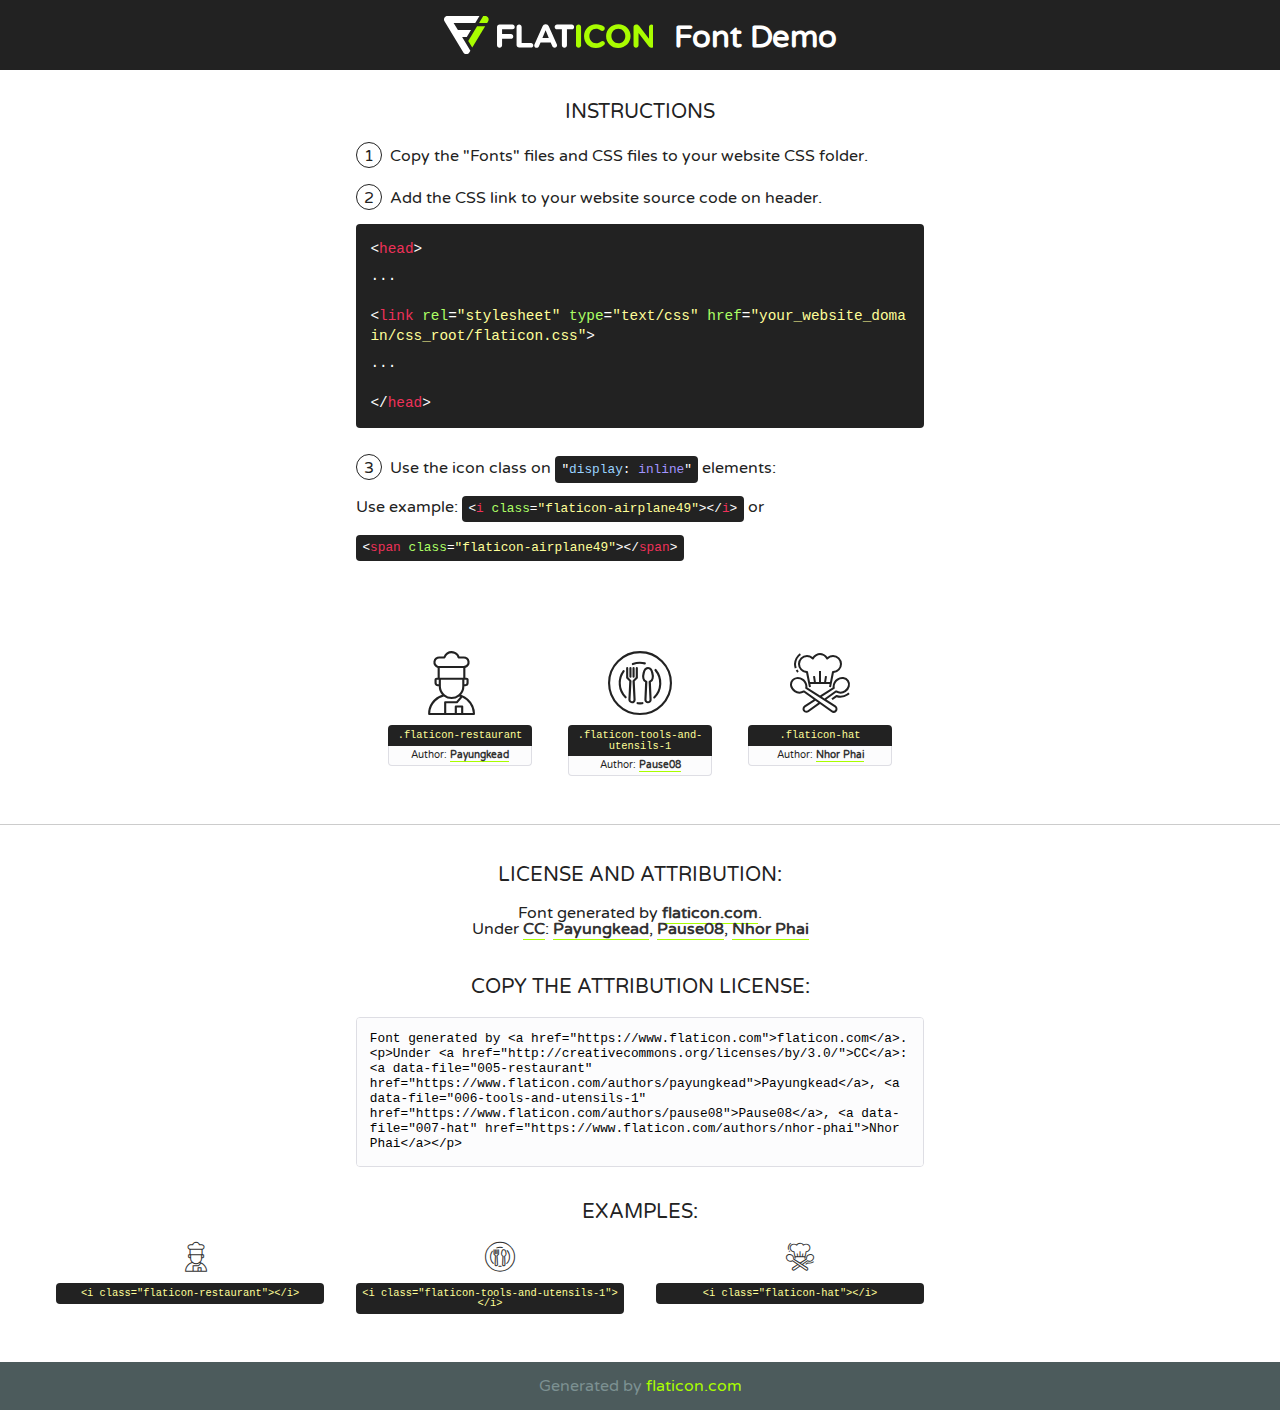
<file: Masala Villa/Massala Villa/fonts/flaticon.html>
<!DOCTYPE html>
<!--
  Flaticon icon font: Flaticon
  Creation date: 03/05/2020 09:44
-->
<html>
<!DOCTYPE html>
<html>

<head>
    <title>Flaticon WebFont</title>
    <link href="http://fonts.googleapis.com/css?family=Varela+Round" rel="stylesheet" type="text/css" />
    <link rel="stylesheet" type="text/css" href="flaticon.css">
    <meta charset="UTF-8">
    <style>
    html, body, div, span, applet, object, iframe,
    h1, h2, h3, h4, h5, h6, p, blockquote, pre,
    a, abbr, acronym, address, big, cite, code,
    del, dfn, em, img, ins, kbd, q, s, samp,
    small, strike, strong, sub, sup, tt, var,
    b, u, i, center,
    dl, dt, dd, ol, ul, li,
    fieldset, form, label, legend,
    table, caption, tbody, tfoot, thead, tr, th, td,
    article, aside, canvas, details, embed, 
    figure, figcaption, footer, header, hgroup, 
    menu, nav, output, ruby, section, summary,
    time, mark, audio, video {
        margin: 0;
        padding: 0;
        border: 0;
        font-size: 100%;
        font: inherit;
        vertical-align: baseline;
    }
    /* HTML5 display-role reset for older browsers */
    article, aside, details, figcaption, figure, 
    footer, header, hgroup, menu, nav, section {
        display: block;
    }
    body {
        line-height: 1;
    }
    ol, ul {
        list-style: none;
    }
    blockquote, q {
        quotes: none;
    }
    blockquote:before, blockquote:after,
    q:before, q:after {
        content: '';
        content: none;
    }
    table {
        border-collapse: collapse;
        border-spacing: 0;
    }
    body {
        font-family: 'Varela Round', Helvetica, Arial, sans-serif;
        font-size: 16px;
        color: #222;
    }
    a {
        color: #333;
        border-bottom: 1px solid #a9fd00;
        font-weight: bold;
        text-decoration: none;
    }
    * {
        -moz-box-sizing: border-box;
        -webkit-box-sizing: border-box;
        box-sizing: border-box;
        margin: 0;
        padding: 0;
    }
    [class^="flaticon-"]:before, [class*=" flaticon-"]:before, [class^="flaticon-"]:after, [class*=" flaticon-"]:after {
        font-family: Flaticon;
        font-size: 30px;
        font-style: normal;
        margin-left: 20px;
        color: #333;
    }
    .wrapper {
        max-width: 600px;
        margin: auto;
        padding: 0 1em;
    }
    .title {
        font-size: 1.25em;
        text-align: center;
        margin-bottom: 1em;
        text-transform: uppercase;
    }
    header {
        text-align: center;
        background-color: #222;
        color: #fff;
        padding: 1em;
    }
    header .logo {
        width: 210px;
        height: 38px;
        display: inline-block;
        vertical-align: middle;
        margin-right: 1em;
        border: none;
    }
    header strong {
        font-size: 1.95em;
        font-weight: bold;
        vertical-align: middle;
        margin-top: 5px;
        display: inline-block;
    }
    .demo {
        margin: 2em auto;
        line-height: 1.25em;
    }
    .demo ul li {
        margin-bottom: 1em;
    }
    .demo ul li .num {
        color: #222;
        border-radius: 20px;
        display: inline-block;
        width: 26px;
        padding: 3px;
        height: 26px;
        text-align: center;
        margin-right: 0.5em;
        border: 1px solid #222;
    }
    .demo ul li code {
        background-color: #222;
        border-radius: 4px;
        padding: 0.25em 0.5em;
        display: inline-block;
        color: #fff;
        font-family: Consolas,Monaco,Lucida Console,Liberation Mono,DejaVu Sans Mono,Bitstream Vera Sans Mono,Courier New, monospace;
        font-weight: lighter;
        margin-top: 1em;
        font-size: 0.8em;
        word-break: break-all;
    }
    .demo ul li code.big {
        padding: 1em;
        font-size: 0.9em;
    }
    .demo ul li code .red {
        color: #EF3159;
    }
    .demo ul li code .green {
        color: #ACFF65;
    }
    .demo ul li code .yellow {
        color: #FFFF99;
    }
    .demo ul li code .blue {
        color: #99D3FF;
    }
    .demo ul li code .purple {
        color: #A295FF;
    }
    .demo ul li code .dots {
        margin-top: 0.5em;
        display: block;
    }
    #glyphs {
        border-bottom: 1px solid #ccc;
        padding: 2em 0;
        text-align: center;
    }
    .glyph {
        display: inline-block;
        width: 9em;
        margin: 1em;
        text-align: center;
        vertical-align: top;
        background: #FFF;
    }
    .glyph .glyph-icon {
        padding: 10px;
        display: block;
        font-family:"Flaticon";
        font-size: 64px;
        line-height: 1;
    }
    .glyph .glyph-icon:before {
        font-size: 64px;
        color: #222;
        margin-left: 0;
    }
    .class-name {
        font-size: 0.65em;
        background-color: #222;
        color: #fff;
        border-radius: 4px 4px 0 0;
        padding: 0.5em;
        color: #FFFF99;
        font-family: Consolas,Monaco,Lucida Console,Liberation Mono,DejaVu Sans Mono,Bitstream Vera Sans Mono,Courier New, monospace;
    }
    .author-name {
        font-size: 0.6em;
        background-color: #fcfcfd;
        border: 1px solid #DEDEE4;
        border-top: 0;
        border-radius: 0 0 4px 4px;
        padding: 0.5em;
    }
    .class-name:last-child {
        font-size: 10px;
        color:#888;
    }
    .class-name:last-child a {
        font-size: 10px;
        color:#555;
    }
    .class-name:last-child a:hover {
        color:#a9fd00;
    }
    .glyph > input {
        display: block;
        width: 100px;
        margin: 5px auto;
        text-align: center;
        font-size: 12px;
        cursor: text;
    }
    .glyph > input.icon-input {
        font-family:"Flaticon";
        font-size: 16px;
        margin-bottom: 10px;
    }
    .attribution .title {
        margin-top: 2em;
    }
    .attribution textarea {
        background-color: #fcfcfd;
        padding: 1em;
        border: none;
        box-shadow: none;
        border: 1px solid #DEDEE4;
        border-radius: 4px;
        resize: none;
        width: 100%;
        height: 150px;
        font-size: 0.8em;
        font-family: Consolas,Monaco,Lucida Console,Liberation Mono,DejaVu Sans Mono,Bitstream Vera Sans Mono,Courier New, monospace;
        -webkit-appearance: none;
    }
    .iconsuse {
        margin: 2em auto;
        text-align: center;
        max-width: 1200px;
    }
    .iconsuse:after {
        content: '';
        display: table;
        clear: both;
    }
    .iconsuse .image {
        float: left;
        width: 25%;
        padding: 0 1em;
    }
    .iconsuse .image p {
        margin-bottom: 1em;
    }
    .iconsuse .image span {
        display: block;
        font-size: 0.65em;
        background-color: #222;
        color: #fff;
        border-radius: 4px;
        padding: 0.5em;
        color: #FFFF99;
        margin-top: 1em;
        font-family: Consolas,Monaco,Lucida Console,Liberation Mono,DejaVu Sans Mono,Bitstream Vera Sans Mono,Courier New, monospace;
    }
    #footer {
        text-align: center;
        background-color: #4C5B5C;
        color: #7c9192;
        padding: 1em;
    }
    #footer a {
        border: none;
        color: #a9fd00;
        font-weight: normal;
    }
    @media (max-width: 960px) {
        .iconsuse .image {
            width: 50%;
        }
    }
    @media (max-width: 560px) {
        .iconsuse .image {
            width: 100%;
        }
    }
    </style>
</head>

<body class="characters-off">

    <header>
        <a href="https://www.flaticon.com" target="_blank" class="logo">
            <svg version="1.1" xmlns="http://www.w3.org/2000/svg" xmlns:xlink="http://www.w3.org/1999/xlink" xmlns:a="http://ns.adobe.com/AdobeSVGViewerExtensions/3.0/" viewBox="0 0 560.875 102.036" enable-background="new 0 0 560.875 102.036" xml:space="preserve">
                <defs>
                </defs>
                <g>
                    <g class="letters">
                        <path fill="#ffffff" d="M141.596,29.675c0-3.777,2.985-6.767,6.764-6.767h34.438c3.426,0,6.15,2.728,6.15,6.15
                        c0,3.43-2.724,6.149-6.15,6.149h-27.674v13.091h23.719c3.429,0,6.151,2.724,6.151,6.15c0,3.43-2.723,6.149-6.151,6.149h-23.719
                        v17.574c0,3.773-2.986,6.761-6.764,6.761c-3.779,0-6.764-2.989-6.764-6.761V29.675z"></path>
                        <path fill="#ffffff" d="M193.844,29.149c0-3.781,2.985-6.767,6.764-6.767c3.776,0,6.763,2.985,6.763,6.767v42.957h25.039
                        c3.426,0,6.149,2.726,6.149,6.153c0,3.425-2.723,6.15-6.149,6.15h-31.802c-3.779,0-6.764-2.986-6.764-6.768V29.149z"></path>
                        <path fill="#ffffff" d="M241.891,75.71l21.438-48.407c1.492-3.341,4.215-5.357,7.906-5.357h0.792
                        c3.686,0,6.323,2.017,7.815,5.357l21.439,48.407c0.436,0.967,0.701,1.845,0.701,2.723c0,3.602-2.809,6.501-6.414,6.501
                        c-3.161,0-5.269-1.845-6.499-4.655l-4.132-9.661h-27.059l-4.301,10.102c-1.144,2.631-3.426,4.214-6.237,4.214
                        c-3.517,0-6.24-2.81-6.24-6.325C241.1,77.64,241.451,76.677,241.891,75.71z M279.932,58.666l-8.521-20.297l-8.526,20.297H279.932
                        z"></path>
                        <path fill="#ffffff" d="M314.864,35.387H301.86c-3.429,0-6.239-2.813-6.239-6.238c0-3.429,2.811-6.24,6.239-6.24h39.533
                        c3.426,0,6.237,2.811,6.237,6.24c0,3.425-2.811,6.238-6.237,6.238h-13.001v42.785c0,3.773-2.99,6.761-6.764,6.761
                        c-3.779,0-6.764-2.989-6.764-6.761V35.387z"></path>
                        <path fill="#A9FD00" d="M352.615,29.149c0-3.781,2.985-6.767,6.767-6.767c3.774,0,6.761,2.985,6.761,6.767v49.024
                        c0,3.773-2.987,6.761-6.761,6.761c-3.781,0-6.767-2.989-6.767-6.761V29.149z"></path>
                        <path fill="#A9FD00" d="M374.132,53.836v-0.179c0-17.481,13.178-31.801,32.065-31.801c9.22,0,15.459,2.458,20.557,6.238
                        c1.402,1.054,2.637,2.985,2.637,5.357c0,3.692-2.985,6.59-6.681,6.59c-1.845,0-3.071-0.702-4.044-1.319
                        c-3.776-2.813-7.729-4.393-12.562-4.393c-10.364,0-17.831,8.611-17.831,19.154v0.173c0,10.542,7.291,19.329,17.831,19.329
                        c5.715,0,9.492-1.756,13.359-4.834c1.049-0.874,2.458-1.491,4.039-1.491c3.429,0,6.325,2.813,6.325,6.236
                        c0,2.106-1.056,3.78-2.282,4.834c-5.539,4.834-12.036,7.733-21.878,7.733C387.572,85.464,374.132,71.493,374.132,53.836z"></path>
                        <path fill="#A9FD00" d="M433.009,53.836v-0.179c0-17.481,13.79-31.801,32.766-31.801c18.981,0,32.592,14.143,32.592,31.628v0.173
                        c0,17.483-13.785,31.807-32.769,31.807C446.625,85.464,433.009,71.32,433.009,53.836z M484.224,53.836v-0.179
                        c0-10.539-7.725-19.326-18.626-19.326c-10.893,0-18.449,8.611-18.449,19.154v0.173c0,10.542,7.73,19.329,18.626,19.329
                        C476.676,72.986,484.224,64.378,484.224,53.836z"></path>
                        <path fill="#A9FD00" d="M506.233,29.321c0-3.774,2.99-6.763,6.767-6.763h1.401c3.252,0,5.183,1.583,7.029,3.953l26.093,34.265
                        V29.059c0-3.692,2.99-6.677,6.681-6.677c3.683,0,6.671,2.985,6.671,6.677v48.934c0,3.78-2.987,6.765-6.764,6.765h-0.436
                        c-3.257,0-5.188-1.581-7.034-3.953l-27.056-35.492v32.944c0,3.687-2.985,6.676-6.678,6.676c-3.683,0-6.673-2.989-6.673-6.676
                        V29.321z"></path>
                    </g>
                    <g class="insignia">
                        <path fill="#ffffff" d="M48.372,56.137h12.517l11.156-18.537H37.186L25.688,18.539h57.825L94.668,0H9.271
                        C5.925,0,2.842,1.801,1.198,4.716c-1.644,2.907-1.593,6.482,0.134,9.343l50.38,83.501c1.678,2.781,4.689,4.476,7.938,4.476
                        c3.246,0,6.257-1.695,7.935-4.476l2.898-4.804L48.372,56.137z"></path>
                        <g class="i">
                            <path fill="#A9FD00" d="M93.575,18.539h0.031v0.004l21.652,0.004l2.705-4.488c1.727-2.861,1.778-6.436,0.133-9.343
                            C116.454,1.801,113.371,0,110.026,0h-5.294L93.575,18.539z"></path>
                            <polygon fill="#A9FD00" points="88.291,27.356 64.725,66.486 75.519,84.404 109.942,27.356"></polygon>
                        </g>
                    </g>
                </g>
            </svg>
        </a>
        <strong>Font Demo</strong>
    </header>


    <section class="demo wrapper">

        <p class="title">Instructions</p>

        <ul>
            <li>
                <span class="num">1</span>Copy the "Fonts" files and CSS files to your website CSS folder.
            </li>
            <li>
                <span class="num">2</span>Add the CSS link to your website source code on header.
                <code class="big">
                    &lt;<span class="red">head</span>&gt;
                    <br/><span class="dots">...</span>
                    <br/>&lt;<span class="red">link</span> <span class="green">rel</span>=<span class="yellow">"stylesheet"</span> <span class="green">type</span>=<span class="yellow">"text/css"</span> <span class="green">href</span>=<span class="yellow">"your_website_domain/css_root/flaticon.css"</span>&gt;
                    <br/><span class="dots">...</span>
                    <br/>&lt;/<span class="red">head</span>&gt;
                </code>
            </li>

            <li>
                <p>
                    <span class="num">3</span>Use the icon class on <code>"<span class="blue">display</span>:<span class="purple"> inline</span>"</code> elements:
                    <br />
                    Use example: <code>&lt;<span class="red">i</span> <span class="green">class</span>=<span class="yellow">&quot;flaticon-airplane49&quot;</span>&gt;&lt;/<span class="red">i</span>&gt;</code> or <code>&lt;<span class="red">span</span> <span class="green">class</span>=<span class="yellow">&quot;flaticon-airplane49&quot;</span>&gt;&lt;/<span class="red">span</span>&gt;</code>
            </li>
        </ul>

    </section>




   <section id="glyphs">          
    
      
        <div class="glyph"><div class="glyph-icon flaticon-restaurant"></div>
            <div class="class-name">.flaticon-restaurant</div>
            <div class="author-name">Author: <a data-file="005-restaurant" href="https://www.flaticon.com/authors/payungkead">Payungkead</a> </div> 
        </div>        
        
        <div class="glyph"><div class="glyph-icon flaticon-tools-and-utensils-1"></div>
            <div class="class-name">.flaticon-tools-and-utensils-1</div>
            <div class="author-name">Author: <a data-file="006-tools-and-utensils-1" href="https://www.flaticon.com/authors/pause08">Pause08</a> </div> 
        </div>        
        
        <div class="glyph"><div class="glyph-icon flaticon-hat"></div>
            <div class="class-name">.flaticon-hat</div>
            <div class="author-name">Author: <a data-file="007-hat" href="https://www.flaticon.com/authors/nhor-phai">Nhor Phai</a> </div> 
        </div>        
        

    </section>



    <section class="attribution wrapper"   style="text-align:center;">

      <div class="title">License and attribution:</div><div class="attrDiv">Font generated by <a href="https://www.flaticon.com">flaticon.com</a>. <div><p>Under <a href="http://creativecommons.org/licenses/by/3.0/">CC</a>: <a data-file="005-restaurant" href="https://www.flaticon.com/authors/payungkead">Payungkead</a>, <a data-file="006-tools-and-utensils-1" href="https://www.flaticon.com/authors/pause08">Pause08</a>, <a data-file="007-hat" href="https://www.flaticon.com/authors/nhor-phai">Nhor Phai</a></p>  </div>
      </div>
      <div class="title">Copy the Attribution License:</div>

    <textarea onclick="this.focus();this.select();">Font generated by &lt;a href=&quot;https://www.flaticon.com&quot;&gt;flaticon.com&lt;/a&gt;. <p>Under <a href="http://creativecommons.org/licenses/by/3.0/">CC</a>: <a data-file="005-restaurant" href="https://www.flaticon.com/authors/payungkead">Payungkead</a>, <a data-file="006-tools-and-utensils-1" href="https://www.flaticon.com/authors/pause08">Pause08</a>, <a data-file="007-hat" href="https://www.flaticon.com/authors/nhor-phai">Nhor Phai</a></p>  
     </textarea>

    </section>

    <section class="iconsuse">

          <div class="title">Examples:</div>            
             
            <div class="image">
                <p>
                    <i class="glyph-icon flaticon-restaurant"></i> 
                    <span>&lt;i class=&quot;flaticon-restaurant&quot;&gt;&lt;/i&gt;</span>
                </p>
            </div>
            
            <div class="image">
                <p>
                    <i class="glyph-icon flaticon-tools-and-utensils-1"></i> 
                    <span>&lt;i class=&quot;flaticon-tools-and-utensils-1&quot;&gt;&lt;/i&gt;</span>
                </p>
            </div>
            
            <div class="image">
                <p>
                    <i class="glyph-icon flaticon-hat"></i> 
                    <span>&lt;i class=&quot;flaticon-hat&quot;&gt;&lt;/i&gt;</span>
                </p>
            </div>
                       
        </div>
                            
    </section>

<div id="footer">
    <div>Generated by <a href="https://www.flaticon.com">flaticon.com</a>
    </div>
</div>



</body>
</html>
</file>
<file: Masala Villa/Massala Villa/fonts/flaticon.css>
/*
  	Flaticon icon font: Flaticon
  	Creation date: 03/05/2020 09:44
  	*/

@font-face {
  font-family: "Flaticon";
  src: url("./Flaticon.eot");
  src: url("./Flaticon.eot?#iefix") format("embedded-opentype"),
       url("./Flaticon.woff2") format("woff2"),
       url("./Flaticon.woff") format("woff"),
       url("./Flaticon.ttf") format("truetype"),
       url("./Flaticon.svg#Flaticon") format("svg");
  font-weight: normal;
  font-style: normal;
}

@media screen and (-webkit-min-device-pixel-ratio:0) {
  @font-face {
    font-family: "Flaticon";
    src: url("./Flaticon.svg#Flaticon") format("svg");
  }
}

[class^="flaticon-"]:before, [class*=" flaticon-"]:before,
[class^="flaticon-"]:after, [class*=" flaticon-"]:after {   
  font-family: Flaticon;
        font-size: 20px;
font-style: normal;
margin-left: 20px;
}

.flaticon-restaurant:before { content: "\f100"; }
.flaticon-tools-and-utensils-1:before { content: "\f101"; }
.flaticon-hat:before { content: "\f102"; }
</file>
